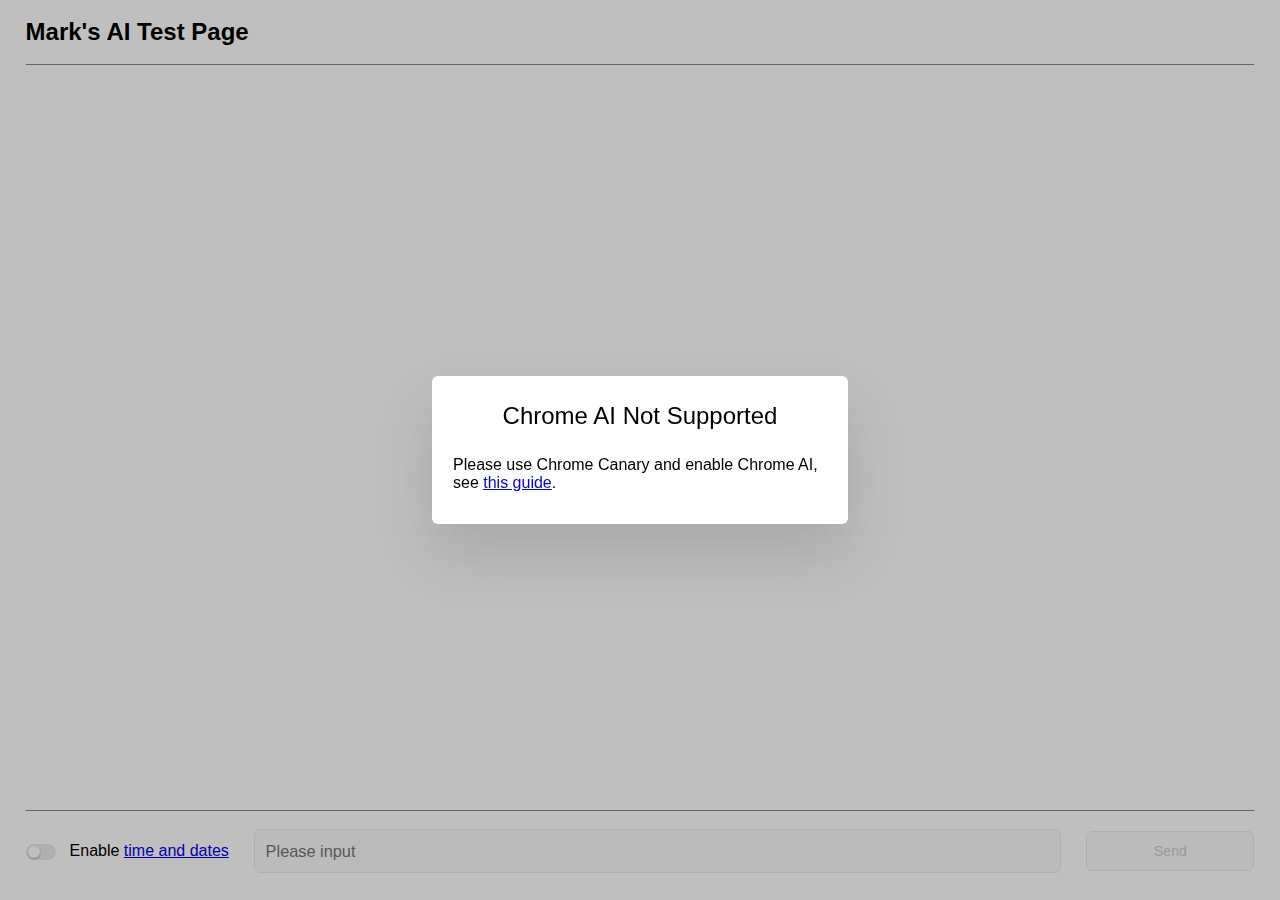
<file: chromeai/index.html>
<!doctype html><html lang="en"><head><meta charset="utf-8"/><link rel="icon" href="/chromeai/favicon.ico"/><meta name="viewport" content="width=device-width,initial-scale=1"/><meta name="theme-color" content="#000000"/><meta name="description" content="Web site created using create-react-app"/><link rel="apple-touch-icon" href="/chromeai/logo192.png"/><link rel="manifest" href="/chromeai/manifest.json"/><title>Chrome AI Test Page</title><script defer="defer" src="/chromeai/static/js/main.456310bb.js"></script><link href="/chromeai/static/css/main.6aba9217.css" rel="stylesheet"></head><body><noscript>You need to enable JavaScript to run this app.</noscript><div id="root"></div></body></html>
</file>
<file: chromeai/static/css/main.6aba9217.css>
.Container_container__VVOCq{align-items:center;display:flex;flex-direction:column;height:99vh;justify-content:center;margin:auto;overflow:hidden;width:96vw}.Header_header__HXQOm{align-items:center;border-bottom:1px solid #888;display:flex;height:4rem;justify-content:flex-start;max-height:4rem;min-height:4rem;width:100%}.Content_content__GUt2b{flex-grow:1;overflow-x:hidden;overflow-y:auto;padding-bottom:3rem;padding-top:3rem;width:100%}.Footer_footer__kXlYa{border-top:1px solid #888;display:flex;gap:2vw;height:5rem;max-height:5rem;min-height:5rem;width:100%}.Footer_toggleRag__d8faG{align-items:center;display:flex;justify-content:center}.Footer_toggleLabel__nVq9I{margin-left:1rem}.Footer_message__MNnEI{flex-grow:1}.Footer_message__MNnEI,.Footer_send__9F1mS{align-items:center;display:flex;justify-content:center}body{-webkit-font-smoothing:antialiased;-moz-osx-font-smoothing:grayscale;font-family:-apple-system,BlinkMacSystemFont,Segoe UI,Roboto,Oxygen,Ubuntu,Cantarell,Fira Sans,Droid Sans,Helvetica Neue,sans-serif;margin:0}code{font-family:source-code-pro,Menlo,Monaco,Consolas,Courier New,monospace}
/*# sourceMappingURL=main.6aba9217.css.map*/
</file>
